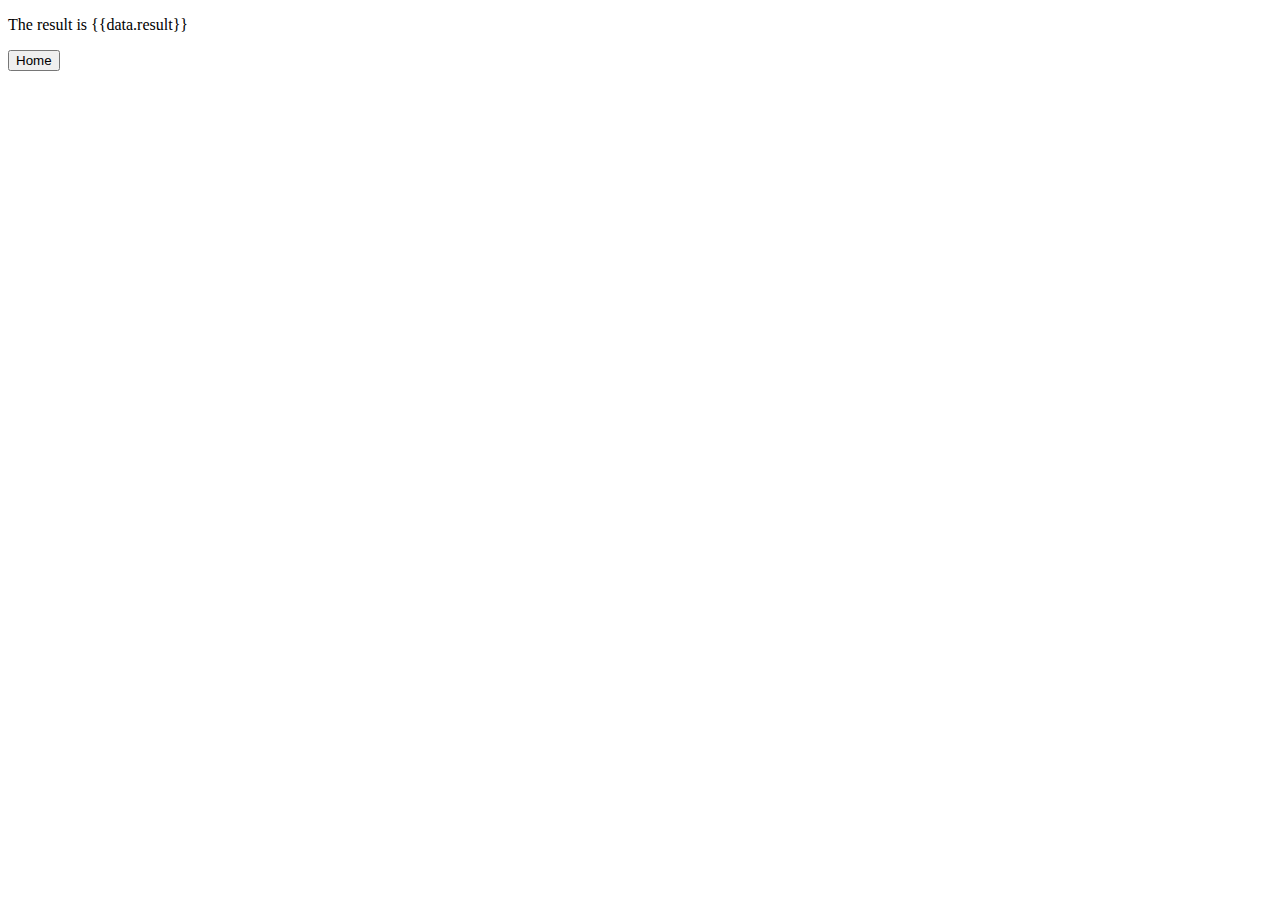
<file: templates/result.html>
<!DOCTYPE html>
<html lang="en">
<head>
    <meta charset="UTF-8">
    <meta http-equiv="X-UA-Compatible" content="IE=edge">
    <meta name="viewport" content="width=device-width, initial-scale=1.0">
    <link rel="stylesheet" href="/static/forex.css">
    <title>Forex</title>
</head>
<body>
    <p> The result is {{data.result}} </p>
    <a href="/">
        <button type="submit">Home</button>
    </a>
</body>
</html>
</file>
<file: static/forex.css>
.messages{
background-color: rgb(236, 77, 77);
width: 250px;
}
input{
    margin-top: 3px;
    margin-bottom: 3px;
}
</file>
